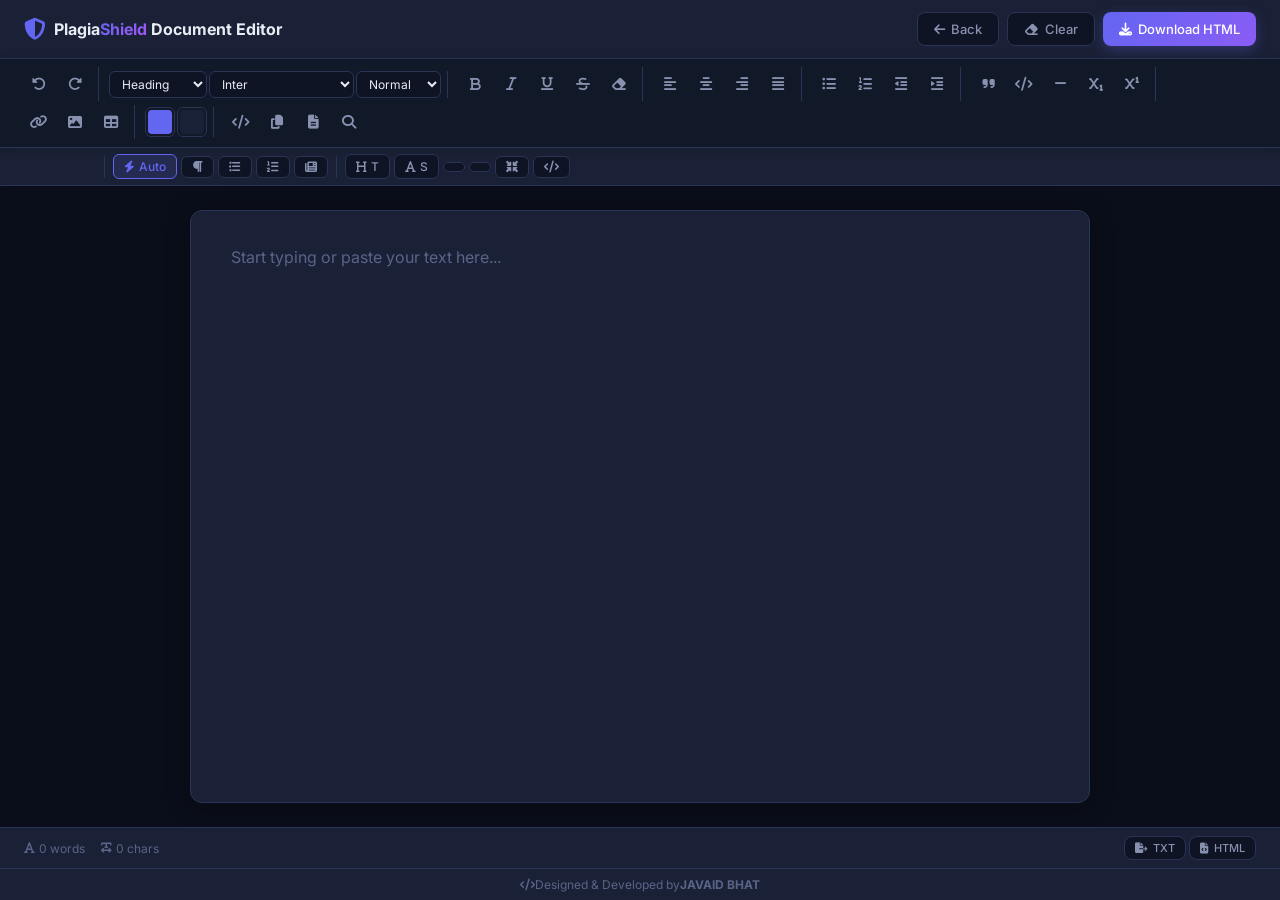
<file: templates/editor.html>
<!DOCTYPE html>
<html lang="en">
<head>
    <meta charset="UTF-8">
    <meta name="viewport" content="width=device-width, initial-scale=1.0">
    <title>PlagiaShield — Document Editor</title>
    <link rel="stylesheet" href="/static/editor.css">
    <link href="https://fonts.googleapis.com/css2?family=Inter:wght@300;400;500;600;700;800&display=swap" rel="stylesheet">
    <link rel="stylesheet" href="https://cdnjs.cloudflare.com/ajax/libs/font-awesome/6.5.0/css/all.min.css">
    <style>
        .toast-container {
            position: fixed;
            top: 16px;
            right: 16px;
            z-index: 9999;
            display: flex;
            flex-direction: column;
            gap: 8px;
            pointer-events: none;
        }
        .toast {
            padding: 10px 18px;
            border-radius: 8px;
            font-size: 13px;
            font-weight: 500;
            display: flex;
            align-items: center;
            gap: 8px;
            animation: toastIn 0.3s ease-out;
            box-shadow: 0 4px 16px rgba(0,0,0,0.3);
            pointer-events: all;
            max-width: 320px;
        }
        .toast-success { background: #065f46; color: #d1fae5; border: 1px solid #059669; }
        .toast-error { background: #7f1d1d; color: #fee2e2; border: 1px solid #dc2626; }
        .toast-info { background: #1e3a5f; color: #dbeafe; border: 1px solid #2563eb; }
        .toast-hide { animation: toastOut 0.3s ease-out forwards; }
        @keyframes toastIn { from { transform: translateX(100%); opacity: 0; } to { transform: translateX(0); opacity: 1; } }
        @keyframes toastOut { from { transform: translateX(0); opacity: 1; } to { transform: translateX(100%); opacity: 0; } }
    </style>
</head>
<body>

    <!-- Top Bar -->
    <div class="editor-topbar">
        <div class="brand">
            <i class="fas fa-shield-halved"></i>
            <span>Plagia<span class="highlight">Shield</span> Document Editor</span>
        </div>
        <div class="topbar-actions">
            <button class="btn btn-secondary" onclick="goBack()"><i class="fas fa-arrow-left"></i> Back</button>
            <button class="btn btn-secondary" onclick="clearEditor()"><i class="fas fa-eraser"></i> Clear</button>
            <button class="btn btn-primary" onclick="downloadHTML()"><i class="fas fa-download"></i> Download HTML</button>
        </div>
    </div>

    <!-- Toolbar -->
    <div class="toolbar">
        <div class="toolbar-group">
            <button class="toolbar-btn" onclick="undoAction()" title="Undo"><i class="fas fa-rotate-left"></i></button>
            <button class="toolbar-btn" onclick="redoAction()" title="Redo"><i class="fas fa-rotate-right"></i></button>
        </div>

        <div class="toolbar-group">
            <select class="toolbar-select" id="heading-select" title="Heading">
                <option value="">Heading</option>
                <option value="h1">H1</option>
                <option value="h2">H2</option>
                <option value="h3">H3</option>
                <option value="h4">H4</option>
                <option value="h5">H5</option>
                <option value="h6">H6</option>
                <option value="p">Paragraph</option>
            </select>
            <select class="toolbar-select" id="font-family" title="Font Family">
                <option value="Inter">Inter</option>
                <option value="Arial">Arial</option>
                <option value="Georgia">Georgia</option>
                <option value="Times New Roman">Times New Roman</option>
                <option value="Courier New">Courier New</option>
                <option value="monospace">Monospace</option>
            </select>
            <select class="toolbar-select" id="font-size" title="Font Size">
                <option value="1">Tiny</option>
                <option value="2">Small</option>
                <option value="3" selected>Normal</option>
                <option value="4">Medium</option>
                <option value="5">Large</option>
                <option value="6">X-Large</option>
                <option value="7">Huge</option>
            </select>
        </div>

        <div class="toolbar-group">
            <button class="toolbar-btn" data-cmd="bold" onclick="execCmd('bold')" title="Bold"><i class="fas fa-bold"></i></button>
            <button class="toolbar-btn" data-cmd="italic" onclick="execCmd('italic')" title="Italic"><i class="fas fa-italic"></i></button>
            <button class="toolbar-btn" data-cmd="underline" onclick="execCmd('underline')" title="Underline"><i class="fas fa-underline"></i></button>
            <button class="toolbar-btn" data-cmd="strikeThrough" onclick="execCmd('strikeThrough')" title="Strikethrough"><i class="fas fa-strikethrough"></i></button>
            <button class="toolbar-btn" onclick="clearFormatting()" title="Clear Formatting"><i class="fas fa-eraser"></i></button>
        </div>

        <div class="toolbar-group">
            <button class="toolbar-btn" data-cmd="justifyLeft" onclick="execCmd('justifyLeft')" title="Align Left"><i class="fas fa-align-left"></i></button>
            <button class="toolbar-btn" data-cmd="justifyCenter" onclick="execCmd('justifyCenter')" title="Align Center"><i class="fas fa-align-center"></i></button>
            <button class="toolbar-btn" data-cmd="justifyRight" onclick="execCmd('justifyRight')" title="Align Right"><i class="fas fa-align-right"></i></button>
            <button class="toolbar-btn" data-cmd="justifyFull" onclick="execCmd('justifyFull')" title="Justify"><i class="fas fa-align-justify"></i></button>
        </div>

        <div class="toolbar-group">
            <button class="toolbar-btn" data-cmd="insertUnorderedList" onclick="execCmd('insertUnorderedList')" title="Bullet List"><i class="fas fa-list-ul"></i></button>
            <button class="toolbar-btn" data-cmd="insertOrderedList" onclick="execCmd('insertOrderedList')" title="Numbered List"><i class="fas fa-list-ol"></i></button>
            <button class="toolbar-btn" onclick="outdentAction()" title="Outdent"><i class="fas fa-outdent"></i></button>
            <button class="toolbar-btn" onclick="indentAction()" title="Indent"><i class="fas fa-indent"></i></button>
        </div>

        <div class="toolbar-group">
            <button class="toolbar-btn" onclick="insertQuote()" title="Blockquote"><i class="fas fa-quote-right"></i></button>
            <button class="toolbar-btn" onclick="insertCode()" title="Code Block"><i class="fas fa-code"></i></button>
            <button class="toolbar-btn" onclick="insertHR()" title="Horizontal Rule"><i class="fas fa-minus"></i></button>
            <button class="toolbar-btn" onclick="execCmd('subscript')" title="Subscript"><i class="fas fa-subscript"></i></button>
            <button class="toolbar-btn" onclick="execCmd('superscript')" title="Superscript"><i class="fas fa-superscript"></i></button>
        </div>

        <div class="toolbar-group">
            <button class="toolbar-btn" onclick="insertLink()" title="Insert Link"><i class="fas fa-link"></i></button>
            <button class="toolbar-btn" onclick="insertImage()" title="Insert Image"><i class="fas fa-image"></i></button>
            <button class="toolbar-btn" onclick="insertTable()" title="Insert Table"><i class="fas fa-table"></i></button>
        </div>

        <div class="toolbar-group">
            <input type="color" class="toolbar-color" id="text-color" value="#6366f1" title="Text Color">
            <input type="color" class="toolbar-color" id="bg-color" value="#1a2035" title="Highlight Color">
        </div>

        <div class="toolbar-group">
            <button class="toolbar-btn" onclick="copyHTML()" title="Copy HTML"><i class="fas fa-code"></i></button>
            <button class="toolbar-btn" onclick="copyText()" title="Copy Text"><i class="fas fa-copy"></i></button>
            <button class="toolbar-btn" onclick="downloadText()" title="Download as TXT"><i class="fas fa-file-lines"></i></button>
            <button class="toolbar-btn" onclick="toggleFindReplace()" title="Find &amp; Replace"><i class="fas fa-search"></i></button>
        </div>
    </div>

    <!-- Find & Replace Bar -->
    <div class="find-replace-bar" id="findReplaceBar" style="display:none;">
        <i class="fas fa-search" style="color:var(--text-muted);font-size:13px;"></i>
        <input type="text" id="findInput" placeholder="Find..." oninput="findInEditor()">
        <input type="text" id="replaceInput" placeholder="Replace with...">
        <button class="btn btn-secondary" style="padding:4px 10px;font-size:11px;" onclick="replaceOne()"><i class="fas fa-arrow-right"></i> Replace</button>
        <button class="btn btn-secondary" style="padding:4px 10px;font-size:11px;" onclick="replaceAll()"><i class="fas fa-forward"></i> All</button>
        <span id="findCount" style="font-size:11px;color:var(--text-muted);"></span>
        <button class="btn btn-secondary" style="padding:4px 8px;font-size:11px;" onclick="toggleFindReplace()"><i class="fas fa-times"></i></button>
    </div>

    <!-- Format Tools Bar (sticky below main toolbar) -->
    <div class="format-bar" id="format-bar">
        <div class="format-bar-inner">
            <span id="editor-format-detect" class="editor-format-detect"></span>
            <div class="format-bar-divider"></div>
            <button class="format-bar-btn primary" onclick="editorFormat('auto')" title="Auto-Format"><i class="fas fa-bolt"></i> Auto</button>
            <button class="format-bar-btn" onclick="editorFormat('paragraphs')" title="Paragraphs"><i class="fas fa-paragraph"></i></button>
            <button class="format-bar-btn" onclick="editorFormat('bullet-list')" title="Bullet List"><i class="fas fa-list-ul"></i></button>
            <button class="format-bar-btn" onclick="editorFormat('numbered-list')" title="Numbered List"><i class="fas fa-list-ol"></i></button>
            <button class="format-bar-btn" onclick="editorFormat('blog-post')" title="Blog Post"><i class="fas fa-newspaper"></i></button>
            <div class="format-bar-divider"></div>
            <button class="format-bar-btn" onclick="editorFormat('title-case')" title="Title Case"><i class="fas fa-heading"></i> T</button>
            <button class="format-bar-btn" onclick="editorFormat('sentence-case')" title="Sentence Case"><i class="fas fa-font"></i> S</button>
            <button class="format-bar-btn" onclick="editorFormat('uppercase')" title="UPPERCASE"><i class="fas fa-uppercase"></i></button>
            <button class="format-bar-btn" onclick="editorFormat('lowercase')" title="lowercase"><i class="fas fa-lowercase"></i></button>
            <button class="format-bar-btn" onclick="editorFormat('remove-whitespace')" title="Clean Spaces"><i class="fas fa-compress-arrows-alt"></i></button>
            <button class="format-bar-btn" onclick="editorFormat('code-block')" title="Code Block"><i class="fas fa-code"></i></button>
        </div>
    </div>

    <!-- Editor Area -->
    <div class="editor-container">
        <div class="editor-content" id="editor" contenteditable="true" placeholder="Start typing or paste your text here..."></div>
    </div>

    <!-- Status Bar -->
    <div class="editor-statusbar">
        <div class="word-count">
            <span><i class="fas fa-font"></i> <span id="word-count">0 words</span></span>
            <span><i class="fas fa-text-width"></i> <span id="char-count">0 chars</span></span>
        </div>
        <div>
            <button class="btn btn-secondary" style="padding:4px 10px;font-size:11px;" onclick="downloadText()"><i class="fas fa-file-export"></i> TXT</button>
            <button class="btn btn-secondary" style="padding:4px 10px;font-size:11px;" onclick="downloadHTML()"><i class="fas fa-file-code"></i> HTML</button>
        </div>
    </div>

    <div class="editor-statusbar" style="justify-content:center;border-top:1px solid var(--border);font-size:12px;color:var(--text-muted);">
        <i class="fas fa-code"></i> Designed &amp; Developed by <strong>JAVAID BHAT</strong>
    </div>

    <div id="toast-container" class="toast-container"></div>

    <script src="/static/editor.js"></script>
</body>
</html>
</file>
<file: static/editor.css>
* { margin:0; padding:0; box-sizing:border-box; }

:root {
    --bg-primary: #0a0e1a;
    --bg-secondary: #111827;
    --bg-card: #1a2035;
    --bg-input: #0f1424;
    --border: #2a3456;
    --text-primary: #e8edf5;
    --text-secondary: #8892b0;
    --text-muted: #5a6488;
    --accent: #6366f1;
    --accent-hover: #5558e6;
    --accent-glow: rgba(99, 102, 241, 0.3);
    --success: #22c55e;
    --warning: #f59e0b;
    --danger: #ef4444;
    --radius: 12px;
    --radius-sm: 8px;
    --radius-xs: 6px;
    --shadow: 0 4px 24px rgba(0,0,0,0.3);
}

[data-theme="light"] {
    --bg-primary: #f0f2f5;
    --bg-secondary: #ffffff;
    --bg-card: #ffffff;
    --bg-input: #f8f9fa;
    --border: #d1d5db;
    --text-primary: #1f2937;
    --text-secondary: #6b7280;
    --text-muted: #9ca3af;
    --shadow: 0 4px 24px rgba(0,0,0,0.08);
}

body {
    font-family: 'Inter', -apple-system, BlinkMacSystemFont, sans-serif;
    background: var(--bg-primary);
    color: var(--text-primary);
    min-height: 100vh;
    display: flex;
    flex-direction: column;
}

/* ===== Top Bar ===== */
.editor-topbar {
    display: flex;
    align-items: center;
    justify-content: space-between;
    padding: 12px 24px;
    background: var(--bg-card);
    border-bottom: 1px solid var(--border);
    flex-shrink: 0;
}

.editor-topbar .brand {
    display: flex;
    align-items: center;
    gap: 8px;
    font-weight: 700;
    font-size: 16px;
    color: var(--text-primary);
}

.editor-topbar .brand i {
    color: var(--accent);
    font-size: 22px;
}

.editor-topbar .brand .highlight {
    background: linear-gradient(135deg, var(--accent), var(--purple, #a855f7));
    -webkit-background-clip: text;
    -webkit-text-fill-color: transparent;
    background-clip: text;
}

.editor-topbar .topbar-actions {
    display: flex;
    gap: 8px;
}

/* ===== Toolbar ===== */
.toolbar {
    display: flex;
    align-items: center;
    gap: 4px;
    padding: 8px 16px;
    background: var(--bg-secondary);
    border-bottom: 1px solid var(--border);
    overflow-x: auto;
    flex-wrap: wrap;
    flex-shrink: 0;
    position: sticky;
    top: 0;
    z-index: 100;
    box-shadow: 0 2px 8px rgba(0,0,0,0.15);
}

.toolbar-group {
    display: flex;
    align-items: center;
    gap: 2px;
    padding: 0 6px;
    border-right: 1px solid var(--border);
}

.toolbar-group:last-child {
    border-right: none;
}

.toolbar-btn {
    width: 34px;
    height: 34px;
    display: flex;
    align-items: center;
    justify-content: center;
    background: none;
    border: 1px solid transparent;
    border-radius: 6px;
    color: var(--text-secondary);
    cursor: pointer;
    font-size: 13px;
    transition: all 0.15s;
}

.toolbar-btn:hover {
    background: var(--bg-card);
    color: var(--text-primary);
    border-color: var(--border);
}

.toolbar-btn.active {
    background: rgba(99,102,241,0.15);
    color: var(--accent);
    border-color: var(--accent);
}

.toolbar-btn i {
    font-size: 14px;
}

.toolbar-select {
    background: var(--bg-input);
    border: 1px solid var(--border);
    border-radius: 6px;
    color: var(--text-primary);
    padding: 4px 8px;
    font-size: 12px;
    font-family: 'Inter', sans-serif;
    cursor: pointer;
    outline: none;
    transition: border-color 0.2s;
    min-width: 80px;
}

.toolbar-select:hover,
.toolbar-select:focus {
    border-color: var(--accent);
}

.toolbar-separator {
    width: 1px;
    height: 24px;
    background: var(--border);
    margin: 0 4px;
}

.toolbar-color {
    width: 30px;
    height: 30px;
    padding: 0;
    border: 1px solid var(--border);
    border-radius: 6px;
    cursor: pointer;
    background: none;
}

.toolbar-color::-webkit-color-swatch-wrapper {
    padding: 2px;
}

.toolbar-color::-webkit-color-swatch {
    border: none;
    border-radius: 4px;
}

/* ===== Format Bar ===== */
.format-bar {
    position: sticky;
    top: 58px;
    z-index: 99;
    background: var(--bg-card);
    border-bottom: 1px solid var(--border);
    padding: 6px 16px;
    overflow-x: auto;
    box-shadow: 0 1px 4px rgba(0,0,0,0.1);
}
.format-bar-inner {
    display: flex;
    align-items: center;
    gap: 4px;
    flex-wrap: nowrap;
    min-width: min-content;
}
.format-bar-divider {
    width: 1px;
    height: 22px;
    background: var(--border);
    margin: 0 4px;
    flex-shrink: 0;
}
.format-bar-btn {
    background: var(--bg-input);
    border: 1px solid var(--border);
    border-radius: 6px;
    color: var(--text-secondary);
    padding: 4px 10px;
    font-size: 12px;
    cursor: pointer;
    white-space: nowrap;
    transition: all 0.15s;
    display: inline-flex;
    align-items: center;
    gap: 4px;
    font-family: 'Inter', sans-serif;
    font-weight: 500;
    flex-shrink: 0;
}
.format-bar-btn:hover {
    background: var(--bg-card);
    color: var(--text-primary);
    border-color: var(--accent);
}
.format-bar-btn.primary {
    background: rgba(99,102,241,0.15);
    color: var(--accent);
    border-color: var(--accent);
}
.format-bar-btn.primary:hover {
    background: rgba(99,102,241,0.25);
}
.editor-format-detect {
    font-size: 11px;
    color: var(--accent);
    white-space: nowrap;
    font-weight: 500;
    padding: 0 4px;
    min-width: 80px;
}

.editor-format-overlay {
    position: fixed;
    top: 0; left: 0; right: 0; bottom: 0;
    background: rgba(0,0,0,0.4);
    display: flex;
    align-items: center;
    justify-content: center;
    z-index: 9999;
}
.editor-format-spinner {
    background: var(--bg-card);
    border: 1px solid var(--border);
    border-radius: 12px;
    padding: 24px 36px;
    font-size: 14px;
    color: var(--text-primary);
    display: flex;
    align-items: center;
    gap: 12px;
    box-shadow: 0 8px 32px rgba(0,0,0,0.3);
}

/* ===== Editor Area ===== */
.editor-container {
    flex: 1;
    padding: 24px;
    display: flex;
    justify-content: center;
    background: var(--bg-primary);
}

.editor-content {
    width: 100%;
    max-width: 900px;
    min-height: 500px;
    padding: 32px 40px;
    background: var(--bg-card);
    border: 1px solid var(--border);
    border-radius: var(--radius);
    outline: none;
    font-size: 16px;
    line-height: 1.8;
    color: var(--text-primary);
    box-shadow: var(--shadow);
    transition: border-color 0.2s;
    overflow-y: auto;
}

.editor-content:focus {
    border-color: var(--accent);
    box-shadow: 0 0 0 1px var(--accent-glow), var(--shadow);
}

.editor-content[placeholder]:empty:before {
    content: attr(placeholder);
    color: var(--text-muted);
    pointer-events: none;
}

/* ===== Editor Content Styles ===== */
.editor-content h1 { font-size: 2em; font-weight: 700; margin: 0.67em 0; }
.editor-content h2 { font-size: 1.5em; font-weight: 700; margin: 0.75em 0; }
.editor-content h3 { font-size: 1.17em; font-weight: 600; margin: 0.83em 0; }
.editor-content p { margin: 0.5em 0; }
.editor-content ul, .editor-content ol { padding-left: 2em; margin: 0.5em 0; }
.editor-content li { margin: 0.25em 0; }
.editor-content blockquote {
    border-left: 3px solid var(--accent);
    padding-left: 16px;
    margin: 0.5em 0;
    color: var(--text-secondary);
    font-style: italic;
}
.editor-content pre {
    background: var(--bg-input);
    border: 1px solid var(--border);
    border-radius: var(--radius-xs);
    padding: 12px 16px;
    font-family: 'Consolas', 'Courier New', monospace;
    font-size: 14px;
    overflow-x: auto;
    margin: 0.5em 0;
}
.editor-content a { color: var(--accent); text-decoration: underline; }
.editor-content img { max-width: 100%; border-radius: var(--radius-xs); }

/* ===== Status Bar ===== */
.editor-statusbar {
    display: flex;
    align-items: center;
    justify-content: space-between;
    padding: 8px 24px;
    background: var(--bg-card);
    border-top: 1px solid var(--border);
    font-size: 12px;
    color: var(--text-muted);
    flex-shrink: 0;
}

.editor-statusbar .word-count {
    display: flex;
    gap: 16px;
}

.editor-statusbar .word-count span {
    display: flex;
    align-items: center;
    gap: 4px;
}

/* ===== Buttons ===== */
.btn {
    display: inline-flex;
    align-items: center;
    gap: 6px;
    padding: 8px 16px;
    border: none;
    border-radius: var(--radius-sm);
    font-family: 'Inter', sans-serif;
    font-size: 13px;
    font-weight: 500;
    cursor: pointer;
    transition: all 0.2s;
}

.btn-primary {
    background: linear-gradient(135deg, var(--accent), #8b5cf6);
    color: white;
    box-shadow: 0 4px 14px var(--accent-glow);
}

.btn-primary:hover {
    transform: translateY(-1px);
    box-shadow: 0 8px 24px var(--accent-glow);
}

.btn-secondary {
    background: var(--bg-input);
    color: var(--text-secondary);
    border: 1px solid var(--border);
}

.btn-secondary:hover {
    background: var(--border);
    color: var(--text-primary);
    border-color: var(--accent);
}

.btn-danger {
    background: var(--danger);
    color: white;
}

.btn-danger:hover {
    filter: brightness(1.1);
}

/* ===== Find & Replace Bar ===== */
.find-replace-bar {
    display: flex;
    align-items: center;
    gap: 8px;
    padding: 8px 16px;
    background: var(--bg-card);
    border-bottom: 1px solid var(--border);
    flex-shrink: 0;
    flex-wrap: wrap;
}

.find-replace-bar input {
    background: var(--bg-input);
    border: 1px solid var(--border);
    border-radius: 6px;
    color: var(--text-primary);
    padding: 5px 10px;
    font-size: 13px;
    font-family: 'Inter', sans-serif;
    outline: none;
    min-width: 160px;
    transition: border-color 0.2s;
}

.find-replace-bar input:focus {
    border-color: var(--accent);
}

.find-replace-bar input::placeholder {
    color: var(--text-muted);
}

.find-replace-highlight {
    background: rgba(245, 158, 11, 0.4);
    border-radius: 2px;
    padding: 0 1px;
}

.find-replace-current {
    background: rgba(99, 102, 241, 0.5);
    border-radius: 2px;
    padding: 0 1px;
}

/* ===== Table Dialog ===== */
.table-dialog-overlay {
    position: fixed;
    top: 0; left: 0; width: 100%; height: 100%;
    background: rgba(0,0,0,0.6);
    display: flex;
    align-items: center;
    justify-content: center;
    z-index: 9999;
}

.table-dialog {
    background: var(--bg-card);
    border: 1px solid var(--border);
    border-radius: var(--radius);
    padding: 24px;
    min-width: 280px;
    box-shadow: 0 20px 60px rgba(0,0,0,0.5);
}

.table-dialog h3 {
    margin-bottom: 16px;
    font-size: 16px;
    color: var(--text-primary);
}

.table-dialog .table-form {
    display: flex;
    flex-direction: column;
    gap: 12px;
}

.table-dialog .table-form label {
    display: flex;
    align-items: center;
    justify-content: space-between;
    font-size: 13px;
    color: var(--text-secondary);
}

.table-dialog .table-form input {
    width: 70px;
    background: var(--bg-input);
    border: 1px solid var(--border);
    border-radius: 6px;
    color: var(--text-primary);
    padding: 5px 8px;
    font-size: 13px;
    text-align: center;
    outline: none;
}

.table-dialog .table-form input:focus {
    border-color: var(--accent);
}

.table-dialog .table-actions {
    display: flex;
    gap: 8px;
    justify-content: flex-end;
    margin-top: 8px;
}

@media (max-width: 768px) {
    .editor-content {
        padding: 20px;
        min-height: 350px;
    }
    .toolbar {
        padding: 6px 8px;
    }
    .toolbar-btn {
        width: 30px;
        height: 30px;
        font-size: 12px;
    }
    .editor-topbar {
        padding: 10px 16px;
    }
}
</file>
